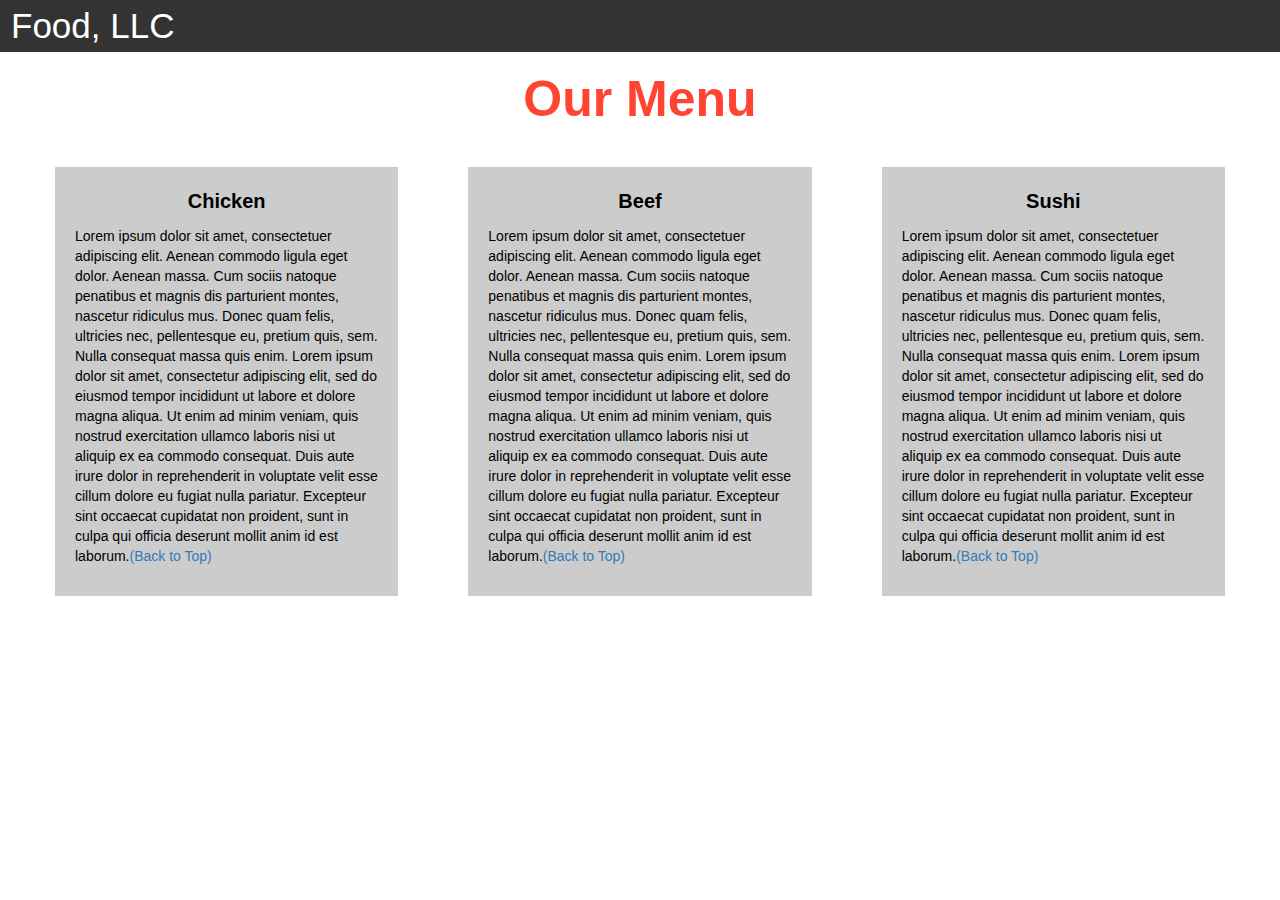
<file: module-3/index.html>
<!DOCTYPE html>
<html>
<head>

<title>Module 3</title>

  <meta name="viewport" content="width=device-width, initial-scale=1">
  <link rel="stylesheet" href="https://maxcdn.bootstrapcdn.com/bootstrap/3.3.7/css/bootstrap.min.css">
  <script src="https://ajax.googleapis.com/ajax/libs/jquery/3.3.1/jquery.min.js"></script>
  <script src="https://maxcdn.bootstrapcdn.com/bootstrap/3.3.7/js/bootstrap.min.js"></script>

</head>

<meta name="viewport" content="width=device-width, initial-scale=1">
<link rel="stylesheet" type="text/css" href="style.css">



<body>


<nav class="navbar" id="top">
  <div class="container-fluid">

    <div class="navbar-header">
      <button type="button" class="navbar-toggle" data-toggle="collapse" data-target="#myNavbar">
        <span class="icon-bar"></span>
        <span class="icon-bar"></span>
        <span class="icon-bar"></span> 
      </button>
      <a class="navbar-brand" href="#">Food, LLC</a>
    </div>

    <div class="collapse" id="myNavbar">
      <ul class="nav navbar-nav visible-xs">
        <li><a class="menu-item" href="#">Chicken</a></li>
        <li><a class="menu-item" href="#">Beef</a></li> 
        <li><a class="menu-item" href="#">Sushi</a></li> 
      </ul>
    </div>

  </div>
</nav>

<h1 class="main-title">Our Menu</h1>



<div class="row">

  <div class="col-lg-4 col-md-6 col-sm-12">
    <div class="content-box">
      <p class="item-name">Chicken</p>
      <p>Lorem ipsum dolor sit amet, consectetuer adipiscing elit. Aenean commodo ligula eget dolor. Aenean massa. Cum sociis natoque penatibus et magnis dis parturient montes, nascetur ridiculus mus. Donec quam felis, ultricies nec, pellentesque eu, pretium quis, sem. Nulla consequat massa quis enim. Lorem ipsum dolor sit amet, consectetur adipiscing elit, sed do eiusmod tempor incididunt ut labore et dolore magna aliqua. Ut enim ad minim veniam, quis nostrud exercitation ullamco laboris nisi ut aliquip ex ea commodo consequat. Duis aute irure dolor in reprehenderit in voluptate velit esse cillum dolore eu fugiat nulla pariatur. Excepteur sint occaecat cupidatat non proident, sunt in culpa qui officia deserunt mollit anim id est laborum.<a href="#top">(Back to Top)</a></p>
    </div>
  </div>

  <div class="col-lg-4 col-md-6 col-sm-12">
    <div class="content-box">
      <p class="item-name">Beef</p>
      <p>Lorem ipsum dolor sit amet, consectetuer adipiscing elit. Aenean commodo ligula eget dolor. Aenean massa. Cum sociis natoque penatibus et magnis dis parturient montes, nascetur ridiculus mus. Donec quam felis, ultricies nec, pellentesque eu, pretium quis, sem. Nulla consequat massa quis enim. Lorem ipsum dolor sit amet, consectetur adipiscing elit, sed do eiusmod tempor incididunt ut labore et dolore magna aliqua. Ut enim ad minim veniam, quis nostrud exercitation ullamco laboris nisi ut aliquip ex ea commodo consequat. Duis aute irure dolor in reprehenderit in voluptate velit esse cillum dolore eu fugiat nulla pariatur. Excepteur sint occaecat cupidatat non proident, sunt in culpa qui officia deserunt mollit anim id est laborum.<a href="#top">(Back to Top)</a></p>
    </div>
  </div>


  <div class="col-lg-4 col-md-12 col-sm-12">
    <div class="content-box">
      <p class="item-name">Sushi</p>
      <p>Lorem ipsum dolor sit amet, consectetuer adipiscing elit. Aenean commodo ligula eget dolor. Aenean massa. Cum sociis natoque penatibus et magnis dis parturient montes, nascetur ridiculus mus. Donec quam felis, ultricies nec, pellentesque eu, pretium quis, sem. Nulla consequat massa quis enim. Lorem ipsum dolor sit amet, consectetur adipiscing elit, sed do eiusmod tempor incididunt ut labore et dolore magna aliqua. Ut enim ad minim veniam, quis nostrud exercitation ullamco laboris nisi ut aliquip ex ea commodo consequat. Duis aute irure dolor in reprehenderit in voluptate velit esse cillum dolore eu fugiat nulla pariatur. Excepteur sint occaecat cupidatat non proident, sunt in culpa qui officia deserunt mollit anim id est laborum.<a href="#top">(Back to Top)</a></p>
    </div>
  </div>

</div>


</body>
</html>
</file>
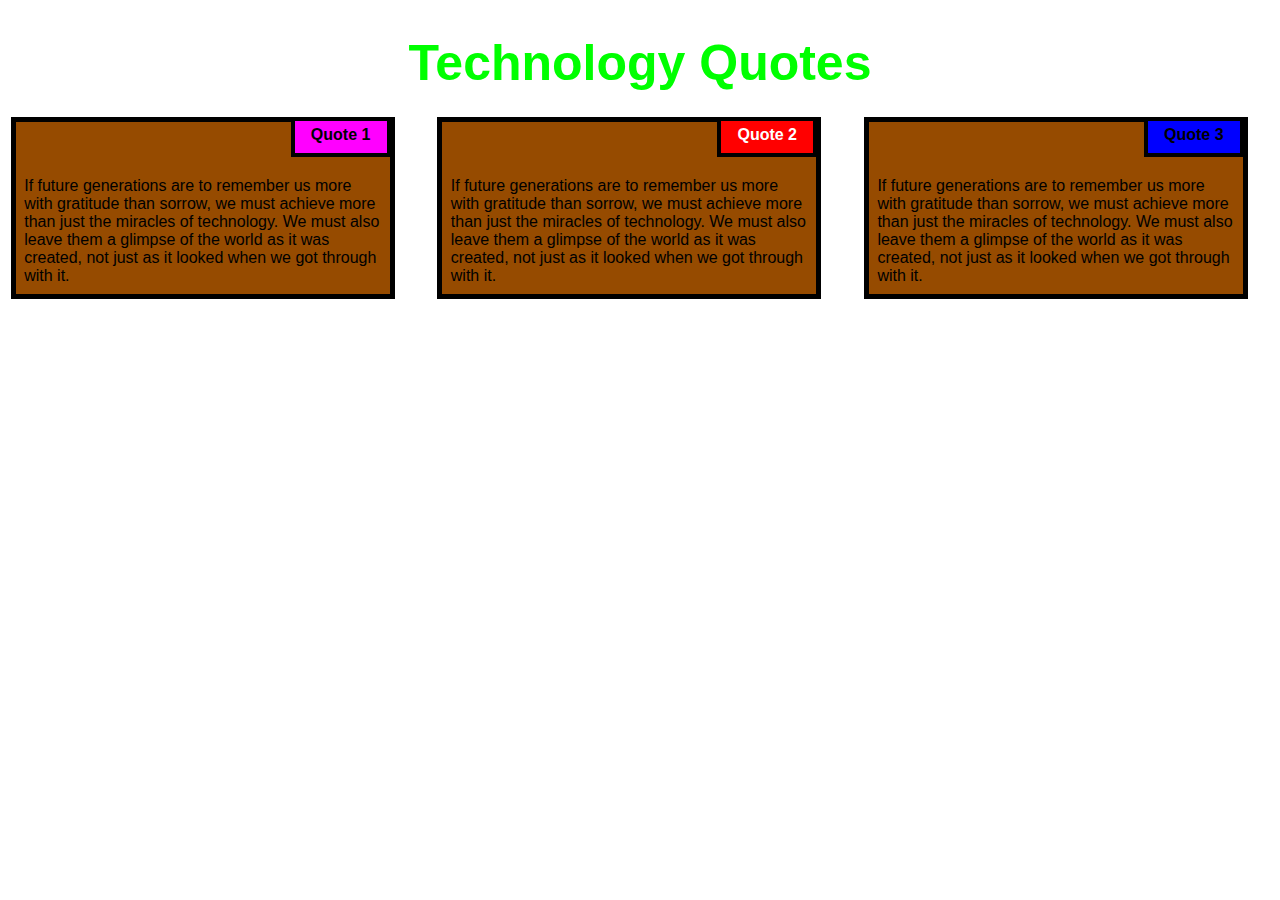
<file: module2_assignment/index.html>
<!DOCTYPE html>
<html>
<head>

<title>Module 2 Responsive Layout Assignment</title>
<meta name="viewport" content="width=device-width, initial-scale=1">
<link rel="stylesheet" type="text/css" href="styles.css">

</head>
<body>
<h1>Technology Quotes</h1>



  <div class="col-lg-4 col-md-6 col-sm-12">
  	<div class="box">
  		<p class="content-name name1">Quote 1</p>
  		<p class="content">If future generations are to remember us more with gratitude than sorrow, we must achieve more than just the miracles of technology. We must also leave them a glimpse of the world as it was created, not just as it looked when we got through with it.</p>
  	</div>
  </div>

  <div class="col-lg-4 col-md-6 col-sm-12">
  	<div class="box">
   		<p class="content-name name2">Quote 2</p>
   		<p class="content">If future generations are to remember us more with gratitude than sorrow, we must achieve more than just the miracles of technology. We must also leave them a glimpse of the world as it was created, not just as it looked when we got through with it.</p>
  	</div>
  </div>

  <div class="col-lg-4 col-md-12 col-sm-12">
  	<div class="box">
  		<p class="content-name name3">Quote 3</p>
  		<p class="content">If future generations are to remember us more with gratitude than sorrow, we must achieve more than just the miracles of technology. We must also leave them a glimpse of the world as it was created, not just as it looked when we got through with it.</p>
  	</div>	
  </div>

</body>
</html>
</file>
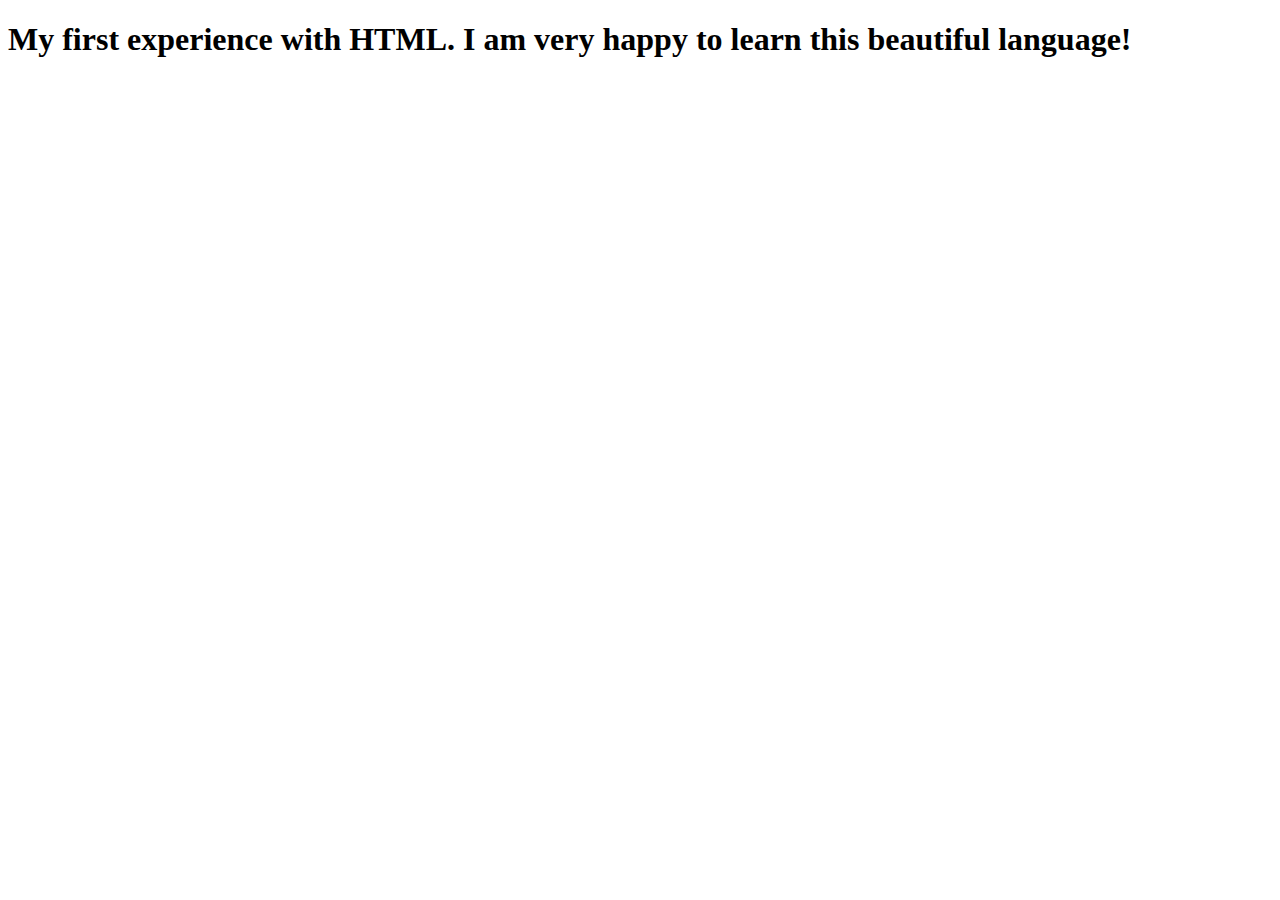
<file: site/index.html>
<!DOCTYPE html>
<html>
<head>
	<meta charset="utf-8">
	<title>My first experience with HTML</title>
</head>
<body>
<h1>My first experience with HTML. I am very happy to learn this beautiful language!</h1>
</body>
</html>
</file>
<file: module-3/style.css>
.container-fluid{
	margin: 0;
	padding: 0;
}

.navbar{
	border-radius: 0px;
	background-color: rgba(0,0,0,0.8);
}

.navbar-brand{
  font-size: 35px;
  color: white;
  padding-left: 25px;
}

.navbar-brand:hover{
	color: white;
}

.nav{
	margin: 0;
	padding: 0;
}

.navbar-nav{
  font-size: 25px;
  text-align: center;
  margin: 0;
  padding: 0;
}

.navbar-toggle{
	border: 2px solid white;
	margin-right: 25px;
}

.icon-bar{
	background-color: white;
}


.main-title{
  margin-bottom: 15px;
  text-align: center;
  color: #ff4532;
  font-size: 50px;
  font-family: "Comic Sans MS", cursive, sans-serif;
  font-weight: bold;
}

li{
	box-sizing: border-box;
	width: 100%;
}

.menu-item{
	padding: 0;
	margin: 0;
	width: 100%;
	background-color: white;
	border-bottom: 1px solid black;
	color: black;
	display: block;
}

.menu-item:hover{
	background-color: rgba(0,0,0,0.9);
	color: rgba(0,0,0,0.4);
}



.row{
	margin: 20px;
}

.content-box{
	margin: 20px;
	width: auto;
	height: auto;
	color: black;
	background-color: rgba(0,0,0,0.2);
	font-family: "Comic Sans MS", cursive, sans-serif;
	padding: 20px;
}

.item-name{
	text-align: center;
	font-size: 20px;
	font-weight: bold;
}

#top{

}
</file>
<file: module2_assignment/styles.css>
* {
  box-sizing: border-box;
}

body{
	margin: 0;
	padding: 0;
  font-family: "Comic Sans MS", cursive, sans-serif;
}

.row{
  margin-top: 5%;
  margin-bottom: 5%;
}

h1 {
  margin-bottom: 15px;
  text-align: center;
  color: #00FF00;
  font-size: 50px;
}


.box{
  width: 100%;
  overflow: none;
}


.content-name{
  overflow: none;
  text-align: center;
  border: 4px solid black;
  width: 100px;
  height: 40px;
  padding: 5px;
  float: right;
  margin-right: 36px;
  margin-top: 0px;
  font-weight: bold;
  position: relative;
}

.content{
  border: 5px solid black;
  width: 90%;
  height: auto;
  margin: 2.5%;
  color: black
  font-size: 25px;
  padding: 2%;
  padding-top: 55px;
  background-color: #964B00;
}

.name1{
  background-color: #FF00FF;
}

.name2{
  color: white;
  background-color: #FF0000;
}
.name3{
  background-color: #0000FF;
}


/********** Large devices only **********/
@media (min-width: 992px) {
  .col-lg-4 {
  	float: left;
    width: 33.33%;
  }
}
/********** Medium devices only **********/
@media (min-width: 768px) and (max-width: 991px) {
  .col-md-6,.col-md-12 {
    float: left;
  }
  .col-md-6 {
    width: 50%;
  }
  .col-md-12 {
    margin-left: -10px;
    width: 100%;
  }
  .name3{
    margin-right: 65px;
    width: 100px;
  }
}

@media (min-width: 0px) and (max-width: 767px) {
  .col-sm-12 {
  	float: left;
    width: 100%;
  }
  .content-name{
    margin-right: 30px;
  }
}
</file>
